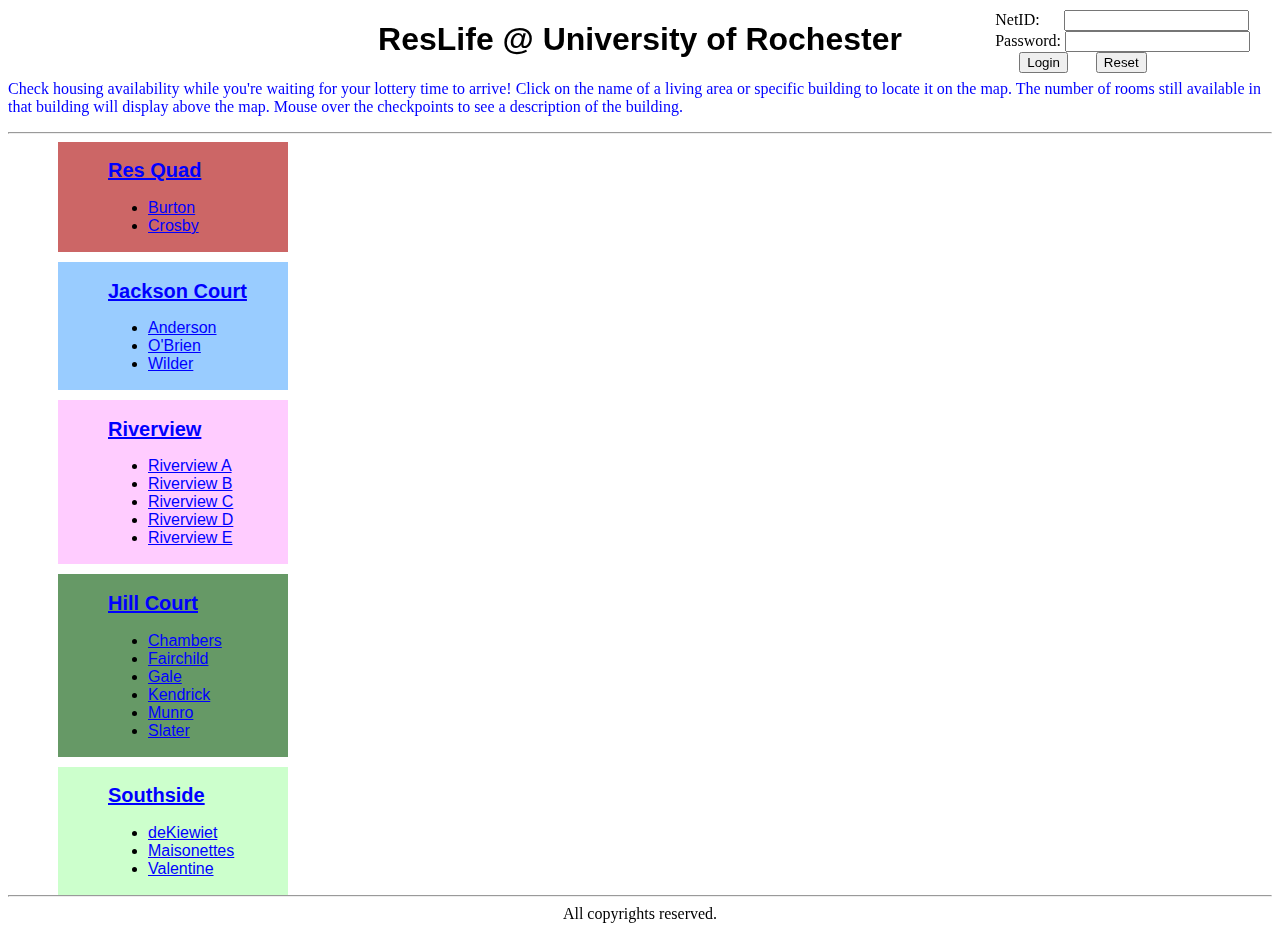
<file: index.html>
<!DOCTYPE html PUBLIC "-//W3C//DTD XHTML 1.0 Transitional//EN"
  "http://www.w3.org/TR/xhtml1/DTD/xhtml1-transitional.dtd">
<html xmlns="http://www.w3.org/1999/xhtml">

  <head>
    <meta http-equiv="Content-Type" content="text/html; charset=iso-8859-1" />
    <title>ResLife @ University of Rochester</title>
    <link href="favicon.ico" type="image/x-icon" rel="shortcut icon" />
    <link href="reslife.css" type="text/css" rel="stylesheet" />
		<script src="reslife.js"></script>
  </head>


  <body>

		<div id="container">

  		<div id="header">
  			<h1>ResLife @ University of Rochester</h1>
  			<div class="instbox">
  				<p>Check housing availability while you're waiting for your lottery time to arrive! Click on the name of a living area or specific building to locate it on the map. The number of rooms still available in that building will display above the map. Mouse over the checkpoints to see a description of the building.</p>
  			</div>
				<div id="roombox" style="display:none">
					<b><p>Rooms Available</p></b>
				</div>

  			<div id="login">
  				<form name="login_form" action="login.html" method="">
						NetID: &nbsp;&nbsp;&nbsp;&nbsp;&nbsp;<input type="text" name="" value=""><br />
						Password: <input type="password" name="" value=""><br />
						&nbsp;&nbsp;&nbsp;&nbsp;&nbsp;
  					<input type="submit" value="Login">
  					&nbsp;&nbsp;&nbsp;&nbsp;&nbsp;
  					<input type="reset" value="Reset">
  				</form>
				</div>

  			<hr />
  		</div>


			<div id="menu">
				<!--
				<div id="susan">
					<h2><a target="zee_map" href="http://www.zeemaps.com/pub/showOnly?c=yellow">Susan B. Anthony</a></h2>
					<ul>
      			<li><a target="zee_map" href="http://www.zeemaps.com/item/Gannett">Gannett</a></li>
        		<li><a target="zee_map" href="http://www.zeemaps.com/item/Gates">Gates</a></li>
    				<li><a target="zee_map" href="http://www.zeemaps.com/item/Hollister">Hollister</a></li>
  					<li><a target="zee_map" href="http://www.zeemaps.com/item/Morgan">Morgan</a></li>
   				</ul>
				</div>
				-->


				<div id="res">
					<h2><a target="zee_map" href="http://www.zeemaps.com/pub/showOnly?c=red">Res Quad</a></h2>
					<ul>
        		<li><a target="zee_map" href="http://www.zeemaps.com/item/Burton" onclick="return rooms('Burton', 'FULL')";>Burton</a></li>
        		<li><a target="zee_map" href="http://www.zeemaps.com/item/Crosby" onclick="return rooms('Crosby', '7')";>Crosby</a></li>
        		<!--
        		<li><a target="zee_map" href="http://www.zeemaps.com/item/Gilbert">Gilbert</a></li>
        		<li><a target="zee_map" href="http://www.zeemaps.com/item/Hoeing">Hoeing</a></li>
        		<li><a target="zee_map" href="http://www.zeemaps.com/item/Lovejoy">Lovejoy</a></li>
        		<li><a target="zee_map" href="http://www.zeemaps.com/item/Tiernan">Tiernan</a></li>
        		-->
      		</ul>
				</div>

				<div id="jackson">
					<h2><a target="zee_map" href="http://www.zeemaps.com/pub/showOnly?c=sky">Jackson Court</a></h2>
					<ul>
        		<li><a target="zee_map" href="http://www.zeemaps.com/item/Anderson" onclick="return rooms('Anderson', '28')";>Anderson</a></li>
        		<li><a target="zee_map" href="http://www.zeemaps.com/item/O'Brien" onclick="return rooms('O\'Brien', '31')";>O'Brien</a></li>
        		<li><a target="zee_map" href="http://www.zeemaps.com/item/Wilder" onclick="return rooms('Wilder', '24')";>Wilder</a></li>
      		</ul>
				</div>

				<div id="riverview">
					<h2><a target="zee_map" href="http://www.zeemaps.com/pub/showOnly?c=lilac">Riverview</a></h2>
					<ul>
        		<li><a target="zee_map" href="http://www.zeemaps.com/item/Riverview A" onclick="return rooms('Riverview A', '28')">Riverview A</a></li>
        		<li><a target="zee_map" href="http://www.zeemaps.com/item/Riverview B" onclick="return rooms('Riverview B', '28')">Riverview B</a></li>
        		<li><a target="zee_map" href="http://www.zeemaps.com/item/Riverview C" onclick="return rooms('Riverview C', '28')">Riverview C</a></li>
        		<li><a target="zee_map" href="http://www.zeemaps.com/item/Riverview D" onclick="return rooms('Riverview D', '28')">Riverview D</a></li>
        		<li><a target="zee_map" href="http://www.zeemaps.com/item/Riverview E" onclick="return rooms('Riverview E', '28')">Riverview E</a></li>
      		</ul>
				</div>


				<div id="hill">
					<h2><a target="zee_map" href="http://www.zeemaps.com/pub/showOnly?c=olive">Hill Court</a></h2>
					<ul>
        		<li><a target="zee_map" href="http://www.zeemaps.com/item/Chambers" onclick="return rooms('Chambers', '43')";>Chambers</a></li>
        		<li><a target="zee_map" href="http://www.zeemaps.com/item/Fairchild" onclick="return rooms('Fairchild', '41')";>Fairchild</a></li>
        		<li><a target="zee_map" href="http://www.zeemaps.com/item/Gale" onclick="return rooms('Gale', '56')";>Gale</a></li>
        		<li><a target="zee_map" href="http://www.zeemaps.com/item/Kendrick" onclick="return rooms('Kendrick', '27')";>Kendrick</a></li>
        		<li><a target="zee_map" href="http://www.zeemaps.com/item/Munro" onclick="return rooms('Munro', '31')";>Munro</a></li>
        		<li><a target="zee_map" href="http://www.zeemaps.com/item/Slater"onclick="return rooms('Slater', '22')";>Slater</a></li>
      		</ul>
				</div>

				<!--
				<div id="fraternity">
					<h2><a target="zee_map" href="http://www.zeemaps.com/pub/showOnly?c=lavender">Fraternity Quad</a></h2>
					<ul>
        		<li><a target="zee_map" href="http://www.zeemaps.com/item/Alpha Delta Phi">Alpha Delta Phi</a></li>
        		<li><a target="zee_map" href="http://www.zeemaps.com/item/Delta Kappa Epsilon">Delta Kappa Epsilon</a></li>
        		<li><a target="zee_map" href="http://www.zeemaps.com/item/Douglas Leadership">Douglas Leadership</a></li>
        		<li><a target="zee_map" href="http://www.zeemaps.com/item/Drama House">Drama House</a></li>
        		<li><a target="zee_map" href="http://www.zeemaps.com/item/Psi Upsilon">Psi Upsilon</a></li>
        		<li><a target="zee_map" href="http://www.zeemaps.com/item/Sigma Alpha Mu">Sigma Alpha Mu</a></li>
        		<li><a target="zee_map" href="http://www.zeemaps.com/item/Sigma Chi">Sigma Chi</a></li>
        		<li><a target="zee_map" href="http://www.zeemaps.com/item/Sigma Phi Epsilon">Sigma Phi Epsilon</a></li>
        		<li><a target="zee_map" href="http://www.zeemaps.com/item/Theta Chi">Theta Chi</a></li>
      		</ul>
				</div>
				-->

				<div id="southside">
					<h2><a target="zee_map" href="http://www.zeemaps.com/pub/showOnly?c=green" onclick="return rooms('100')";>Southside</a></h2>
					<ul>
        		<li><a target="zee_map" href="http://www.zeemaps.com/item/deKiewiet" onclick="return rooms('deKiewiet', '89')";>deKiewiet</a></li>
        		<li><a target="zee_map" href="http://www.zeemaps.com/item/Maisonettes" onclick="return rooms('Maisonettes', '29')";>Maisonettes</a></li>
        		<li><a target="zee_map" href="http://www.zeemaps.com/item/Valentine" onclick="return rooms('Valentine', '92')";>Valentine</a></li>
      		</ul>
				</div>

			</div>


			<div id="content">
				<iframe frameborder="0" style="width:100%; height:100%" src="http://www.zeemaps.com/pub?group=692206&x=-77.62825&y=43.1295&z=1.5"> </iframe>
			</div>

			<div id="footer">
				<hr />
				All copyrights reserved.
			</div>

		</div>

  </body>

</html>
</file>
<file: reslife.css>
/* This is a .css file for ResLife */
<style>

	body {
		font-family: sans-serif;
		font-size: 16px;}

	#container {
		width:100%;}

	#header {
		text-align:center;}

	#menu {
		height:100%;
		width:30%;
		float:left;}

	#content {
		height:100%;
		width:70%;
		float:left;}

	#footer {
		clear:both;
		text-align:center;}

	#login {
		position:absolute;
		top:10px;
		right:30px;
		text-align:left;}

	#menu2 {
		height:100%;
		width:20%;
		float:left;}

	#top_left {
		height:60%;
		width:30%;
		float:left;}

	#top_right {
		height:60%;
		width:50%;
		float:left;}

	#bottom_left {
		height:40%;
		width:30%;
		float:left;}

	#bottom_right {
		height:40%;
		width:50%;
		float:left;}

	#susan {
		width:180px;
	  background-color:#FFFFCC;
		padding-left:10px;
		padding-top:1px;
		margin-left:30px;
		margin-right:10px;
		margin-bottom:10px;}

	#res {
		width:180px;
	  background-color:#CC6666;
		padding-left:50px;
		padding-top:1px;
		padding-bottom:1px;
		margin-left:50px;
		margin-right:10px;
		margin-bottom:10px;}

	#fraternity {
		width:180px;
	  background-color:#9999FF;
		padding-left:50px;
		padding-top:1px;
		margin-left:50px;
		margin-right:10px;
		margin-bottom:10px;}

	#jackson {
		width:180px;
	  background-color:#99CCFF;
		padding-left:50px;
		padding-top:1px;
		padding-bottom:1px;
		margin-left:50px;
		margin-right:10px;
		margin-bottom:10px;}

	#southside {
		width:180px;
	  background-color:#CCFFCC;
		padding-left:50px;
		padding-top:1px;
		padding-bottom:1px;
		margin-left:50px;
		margin-right:10px;}

	#riverview {
		width:180px;
	  background-color:#FFCCFF;
		padding-left:50px;
		padding-top:1px;
		padding-bottom:1px;
		margin-left:50px;
		margin-right:10px;
		margin-bottom:10px;}

	#hill {
		width:180px;
	  background-color:#669966;
		padding-left:50px;
		padding-top:1px;
		padding-bottom:1px;
		margin-left:50px;
		margin-right:10px;
		margin-bottom:10px;}

	#roombox {
		color:#00CC00;}

	.instbox, #instbox1, #instbox2 {
		color:#0000FF;
		text-align:left;
		border-width:thin;}

  #susan2 {
		width:200px;
		line-height:120%;
		margin-left:10px;}

	#res2 {
		width:200px;
		line-height:120%;
		margin-left:10px;}

	#fraternity2 {
		width:200px;
		line-height:120%;
		margin-left:10px;}

	#jackson2 {
		width:200px;
		line-height:120%;
		margin-left:10px;}

	#southside2 {
		width:200px;
		line-height:120%;
		margin-left:10px;}

	#riverview2 {
		width:200px;
		line-height:120%;
		margin-left:10px;}

	#hill2 {
		width:200px;
		line-height:120%;
		margin-left:10px;}

	#primary {
		clear:both;
		width:300px;
		text-align:left;
		margin-left:20px;
		float:left;}

	#secondary {
		width:300px;
		text-align:left;
		margin-left:20px;
		float:left;}

	#submit {
		clear:both;
		width:100%;
		text-align:center;}

	.floater {
		float:left;}

	#roommates {
		margin-right: 50px;}

	#roommates input {
		margin-bottom:25px;}

	#students {
		border: 1px solid #000000;
		height: 110px;
		list-style-type: none;
		padding-left:5px;
		width:210px;}

	ui-droppable {
		list-style-type: none;}

	#floor, #sign {
		float:right;}

	#radio, #sign {
		height:40%;
		width:50%;}

	#radio label, #sign label {
		display:block;
		margin-bottom:20px;
		margin-right:50px;}

	table, tr {
		border:1px solid black;}

	td {
		font-family: sans-serif;
		font-size: 20px;
		text-align:center;}

	h1 {
		font-family: sans-serif;
	 	font-size: 32px;
	 	color: #000000;}

	h2 {
		font-family: sans-serif;
		font-size: 20px;}

	h3 {
		font-family: sans-serif;
		font-size: 18px;}

	ul {
		font-family: sans-serif;
		font-size: 16px;}

	a:link {
		color: #0000FF;}
	a:visited {
		color: #990000;}
	a:hover {
		color: #0000FF;}

</style>
</file>
